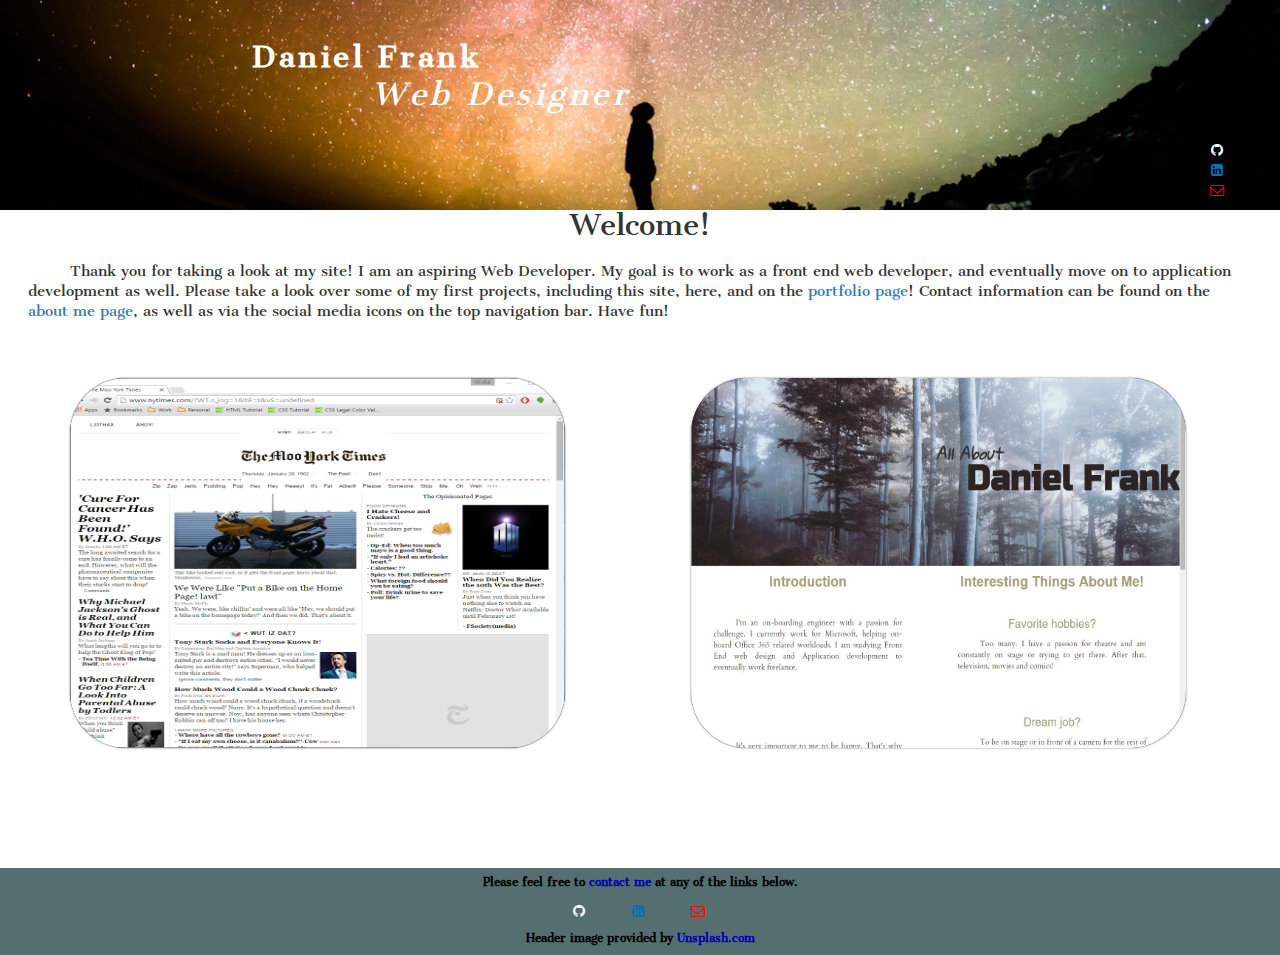
<file: index.html>
<!-- Daniel Frank's Portfolio - HTML @Daniel Frank 2016 -->

<!DOCTYPE html>
<html lang="en">
<head>
	<meta charset="UTF-8">
	<title>Daniel Frank: Web Developer</title>
	<meta name="viewport" content="width=device-width, initial-scale=1">
	<link rel="stylesheet" type="text/css" href="css/bootstrap.css">
	<link rel="stylesheet" type="text/css" href="css/normalize.css">
	<link rel="stylesheet" type="text/css" href="css/mystyle.css">
	<link rel="stylesheet" href="https://maxcdn.bootstrapcdn.com/font-awesome/4.5.0/css/font-awesome.min.css">
	<link href='https://fonts.googleapis.com/css?family=Russo+One|Cantata+One' rel='stylesheet' type='text/css'>
</head>
<body>
	<header class="head">
		<div class="content">
			<h1><strong>Daniel Frank</strong></h1>
			<h2><i>Web Designer</i></h2>
		</div>
		<div class="row">
			<!--<div class=".col-sm-9">
			<ul class="links">
				<li>
					<a href="index.html">Home</a>
				</li>
				<li>
					<a href="portfolio.html">Portfolio</a>
				</li>
				<li>
					<a href="about.html">About</a>
				</li>
				<li>
					<a href="blog.html">Blog</a>
				</li>
			</ul>
			</div>-->
			<div class=".col-sm-3">
			<ul class="icons">
				<li class="github">
					<a href="https://github.com/chryses46" target="blank"><i class="fa fa-github"></i></a>
				</li>
				<li class="linkedin">
					<a href="https://www.linkedin.com/in/daniel-frank-598b9960" target="blank"><i class="fa fa-linkedin-square"></i></a>
				</li>
				<li class="envelope">
					<a href="mailto:danjfrank08@gmail.com" target="blank"><i class="fa fa-envelope-o"></i></a>
				</li>
			</ul>
			<div>
		</div>
	</header>
	<section class="intro">
		<h1 style="text-align: center;">Welcome!</h1>
		<br/>
		<p style="text-indent: 3em">Thank you for taking a look at my site! I am an aspiring Web Developer. My goal is to work as a front end web developer, and eventually move on to application development as well. Please take a look over some of my first projects, including this site, here, and on the <a href="portfolio.html">portfolio page</a>! Contact information can be found on the <a href="about.html">about me page</a>, as well as via the social media icons on the top navigation bar. Have fun!</p>
	</section>
	<section class="introtable">
	<table>
		<tr>
			<td>
				<div class="display">
					<figure>
						<a href="portfolio.html"><img src="img/Moo York Times.png" width="495px"; height="370px"; alt="Moo York Times.png"></a><figcaption><strong>New York Times "Hack" Project:</strong> A project to help grow the skills of various browser dev tools. This project was completed with <a href="https://developers.google.com/web/tools/chrome-devtools/?hl=en" target="_blank">Google Developer Tools</a>.</figcaption>
					</figure>
				</div>
			</td>
			<td>
				<div class="display">
					<figure>	
						<a href="portfolio.html"><img src="img/aboutme.jpg" width="495px"; height="370px"; alt="Aboutme.jpg"></a><figcaption><strong>About Me page project:</strong> A project to test knowledge over basic html layout and CSS. All CSS is custom and utilizes Bootstrap for layout. Check the <a href="portfolio.html">portfolio page</a> for more information!</figcaption>
					</figure>
				</div>
			</td>
			<td>
				<div class="display">
					<figure>
						<a href="portfolio.html"><img src="img/karmaclone.jpg" width="495px"; height="370px"; alt="Karmaclone.jpg"></a><figcaption><strong>Karma page clone:</strong> A challenge project to recreate a website's layout. Check the <a href="portfolio.html">portfolio page</a> for more information!</figcaption>
					</figure>
				</div>
			</td>
			</div>
		</tr>
	</table>
	</section>
	<footer class="lower-nav">
		<div class="social">
			<p><strong>Please feel free to <a href="about.html" style="color: #0000b3">contact me</a> at any of the links below.</strong></p>
			<div>
				<ul class="icons">
					<li class="github">
						<a href="https://github.com/chryses46" target="blank"><i class="fa fa-github"></i></a>
					</li>
					<li class="linkedin">
						<a href="https://www.linkedin.com/in/daniel-frank-598b9960" target="blank"><i class="fa fa-linkedin-square"></i></a>
					</li>
					<li class="envelope">
						<a href="mailto:danjfrank08@gmail.com" target="blank"><i class="fa fa-envelope-o"></i></a>
					</li>
				</ul>
			</div>
			<p><strong>Header image provided by <a href="http://www.unsplash.com" target="blank" style="color: #0000b3">Unsplash.com</a></strong></p>
		</div>
	</footer>
</body>
</html>
</file>
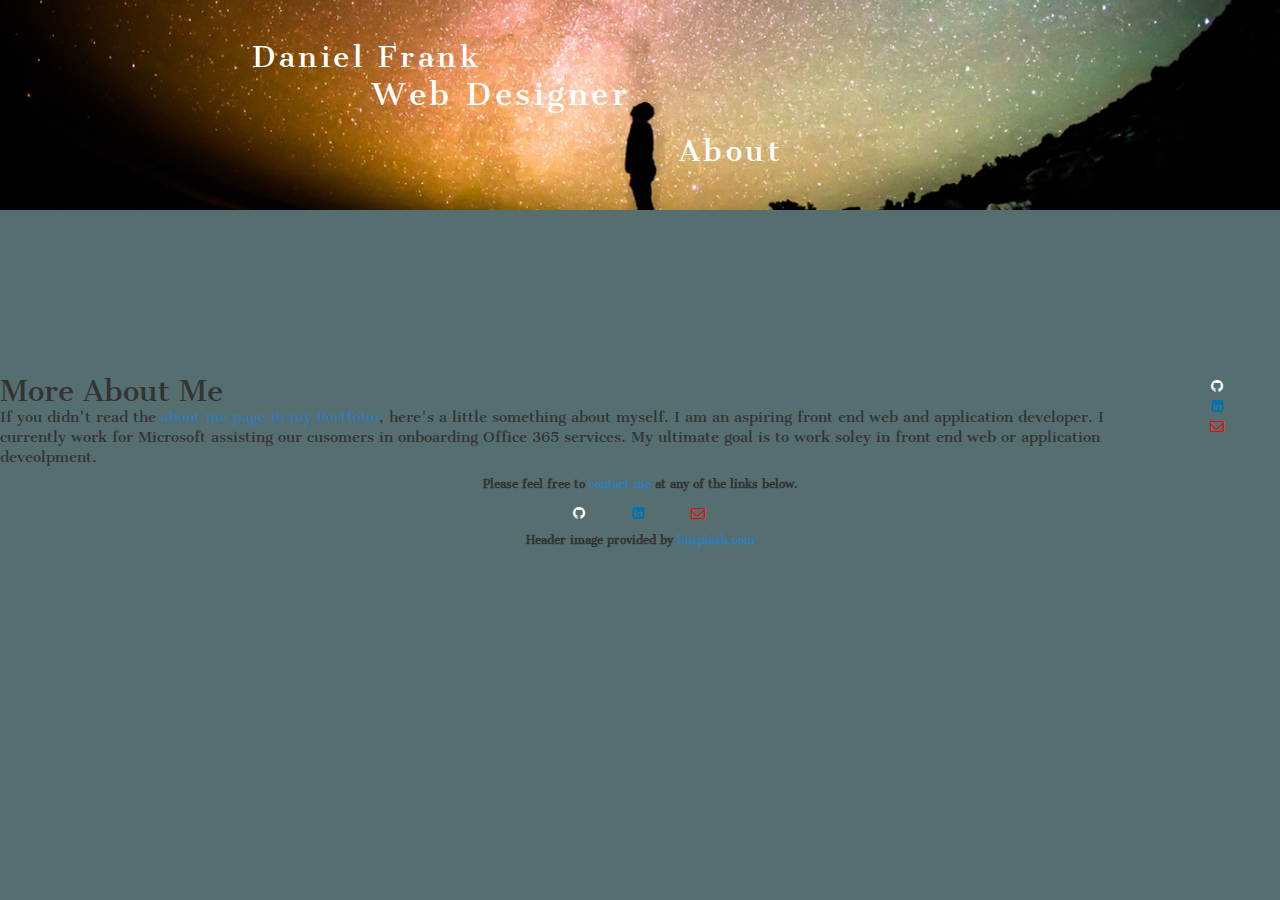
<file: about.html>
<!-- Daniel Frank's Portfolio - HTML @Daniel Frank 2016 -->

<!DOCTYPE html>
<html lang="en">
<head>
	<meta charset="UTF-8">
	<title>Daniel Frank: Web Developer</title>
	<meta name="viewport" content="width=device-width, initial-scale=1">
	<link rel="stylesheet" type="text/css" href="css/bootstrap.css">
	<link rel="stylesheet" type="text/css" href="css/normalize.css">
	<link rel="stylesheet" type="text/css" href="css/mystyle.css">
	<link rel="stylesheet" href="https://maxcdn.bootstrapcdn.com/font-awesome/4.5.0/css/font-awesome.min.css">
	<link href='https://fonts.googleapis.com/css?family=Russo+One|Cantata+One' rel='stylesheet' type='text/css'>
</head>
<body>
	<header class="head">
		<div class="content">
			<h1>Daniel Frank</h1>
			<h2>Web Designer</h2>
			<h1 class="headname">About</h1>
		</div>
		<div class="row">
			<div class=".col-sm-9">
			<ul class="links">
				<li>
					<a href="index.html">Home</a>
				</li>
				<li>
					<a href="portfolio.html">Portfolio</a>
				</li>
				<li>
					<a href="about.html">About</a>
				</li>
				<li>
					<a href="blog.html">Blog</a>
				</li>
			</ul>
			</div>
			<div class=".col-sm-3">
			<ul class="icons">
				<li class="github">
					<a href="https://github.com/chryses46" target="blank"><i class="fa fa-github"></i></a>
				</li>
				<li class="linkedin">
					<a href="https://www.linkedin.com/in/daniel-frank-598b9960" target="blank"><i class="fa fa-linkedin-square"></i></a>
				</li>
				<li class="envelope">
					<a href="mailto:danjfrank08@gmail.com" target="blank"><i class="fa fa-envelope-o"></i></a>
				</li>
			</ul>
			<div>
		</div>
	</header>
	<section class="aboutme">
		<h1>More About Me</h1>
		<p>	If you didn't read the <a href="portfolio.html">about me page in my Portfolio</a>, here's a little something about myself. I am an aspiring front end web and application developer. I currently work for Microsoft assisting our cusomers in onboarding Office 365 services. My ultimate goal is to work soley in front end web or application deveolpment.</p>
	</section>
	<footer class="lower-nav">
		<p><strong>Please feel free to <a href="about.html">contact me</a> at any of the links below.</strong></p>
		<div>
			<ul class="icons">
				<li class="github">
					<a href="https://github.com/chryses46" target="blank"><i class="fa fa-github"></i></a>
				</li>
				<li class="linkedin">
					<a href="https://www.linkedin.com/in/daniel-frank-598b9960" target="blank"><i class="fa fa-linkedin-square"></i></a>
				</li>
				<li class="envelope">
					<a href="mailto:danjfrank08@gmail.com" target="blank"><i class="fa fa-envelope-o"></i></a>
				</li>
			</ul>
		</div>
		<p><strong>Header image provided by <a href="www.unsplash.com">Unsplash.com</a></strong></p>
	</footer>
</body>
</html>
</file>
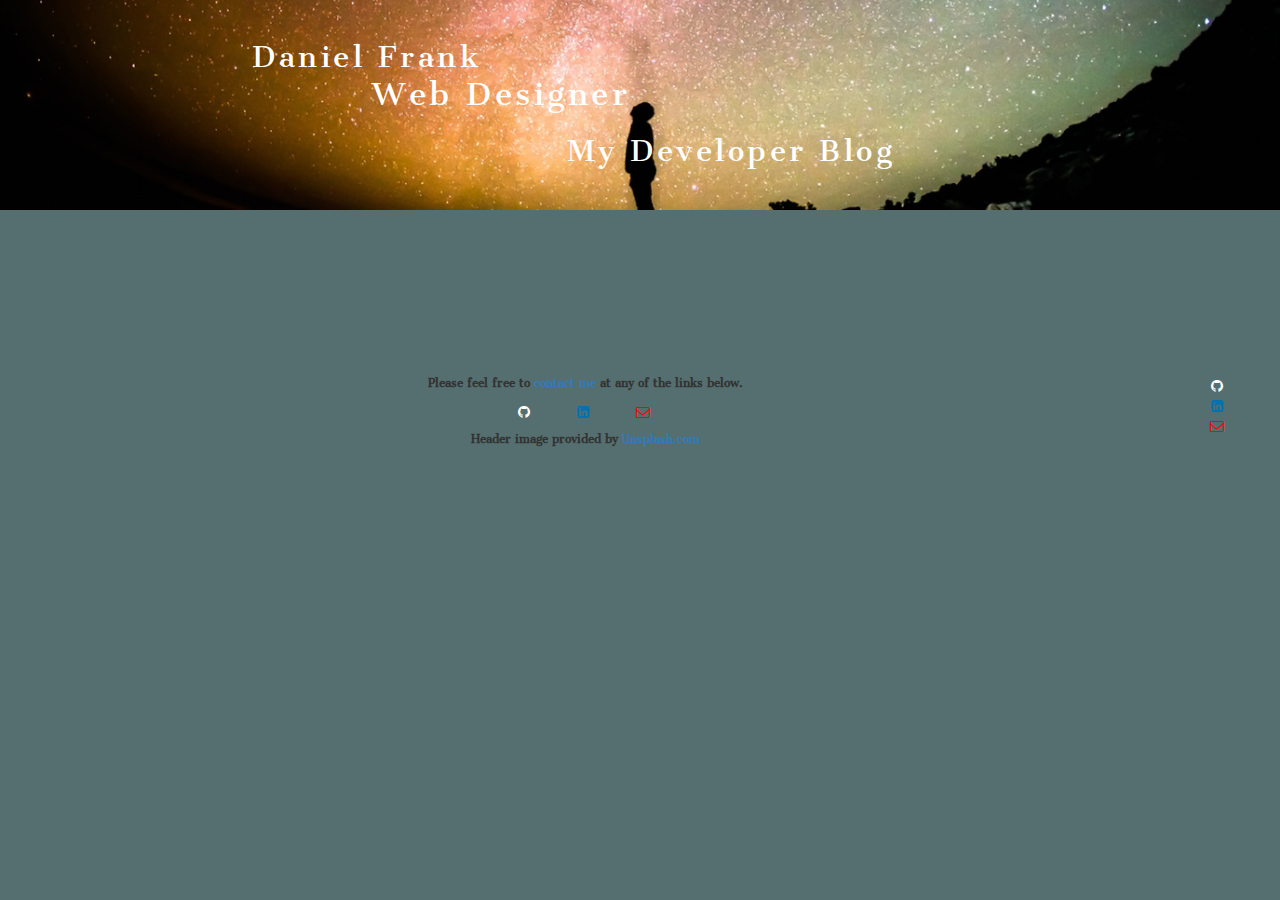
<file: blog.html>
<!-- Daniel Frank's Portfolio - HTML @Daniel Frank 2016 -->

<!DOCTYPE html>
<html lang="en">
<head>
	<meta charset="UTF-8">
	<title>Daniel Frank: Web Developer</title>
	<meta name="viewport" content="width=device-width, initial-scale=1">
	<link rel="stylesheet" type="text/css" href="css/bootstrap.css">
	<link rel="stylesheet" type="text/css" href="css/normalize.css">
	<link rel="stylesheet" type="text/css" href="css/mystyle.css">
	<link rel="stylesheet" href="https://maxcdn.bootstrapcdn.com/font-awesome/4.5.0/css/font-awesome.min.css">
	<link href='https://fonts.googleapis.com/css?family=Russo+One|Cantata+One' rel='stylesheet' type='text/css'>
</head>
<body>
	<header class="head">
		<div class="content">
			<h1>Daniel Frank</h1>
			<h2>Web Designer</h2>
			<h1 class="headname">My Developer Blog</h1>
		</div>
		<div class="row">
			<div class=".col-sm-9">
			<ul class="links">
				<li>
					<a href="index.html">Home</a>
				</li>
				<li>
					<a href="portfolio.html">Portfolio</a>
				</li>
				<li>
					<a href="about.html">About</a>
				</li>
				<li>
					<a href="blog.html">Blog</a>
				</li>
			</ul>
			</div>
			<div class=".col-sm-3">
			<ul class="icons">
				<li class="github">
					<a href="https://github.com/chryses46" target="blank"><i class="fa fa-github"></i></a>
				</li>
				<li class="linkedin">
					<a href="https://www.linkedin.com/in/daniel-frank-598b9960" target="blank"><i class="fa fa-linkedin-square"></i></a>
				</li>
				<li class="envelope">
					<a href="mailto:danjfrank08@gmail.com" target="blank"><i class="fa fa-envelope-o"></i></a>
				</li>
			</ul>
			<div>
		</div>
	</header>
	<footer class="lower-nav">
		<p><strong>Please feel free to <a href="about.html">contact me</a> at any of the links below.</strong></p>
		<div>
			<ul class="icons">
				<li class="github">
					<a href="https://github.com/chryses46" target="blank"><i class="fa fa-github"></i></a>
				</li>
				<li class="linkedin">
					<a href="https://www.linkedin.com/in/daniel-frank-598b9960" target="blank"><i class="fa fa-linkedin-square"></i></a>
				</li>
				<li class="envelope">
					<a href="mailto:danjfrank08@gmail.com" target="blank"><i class="fa fa-envelope-o"></i></a>
				</li>
			</ul>
		</div>
		<p><strong>Header image provided by <a href="www.unsplash.com">Unsplash.com</a></strong></p>
	</footer>
</body>
</html>
</file>
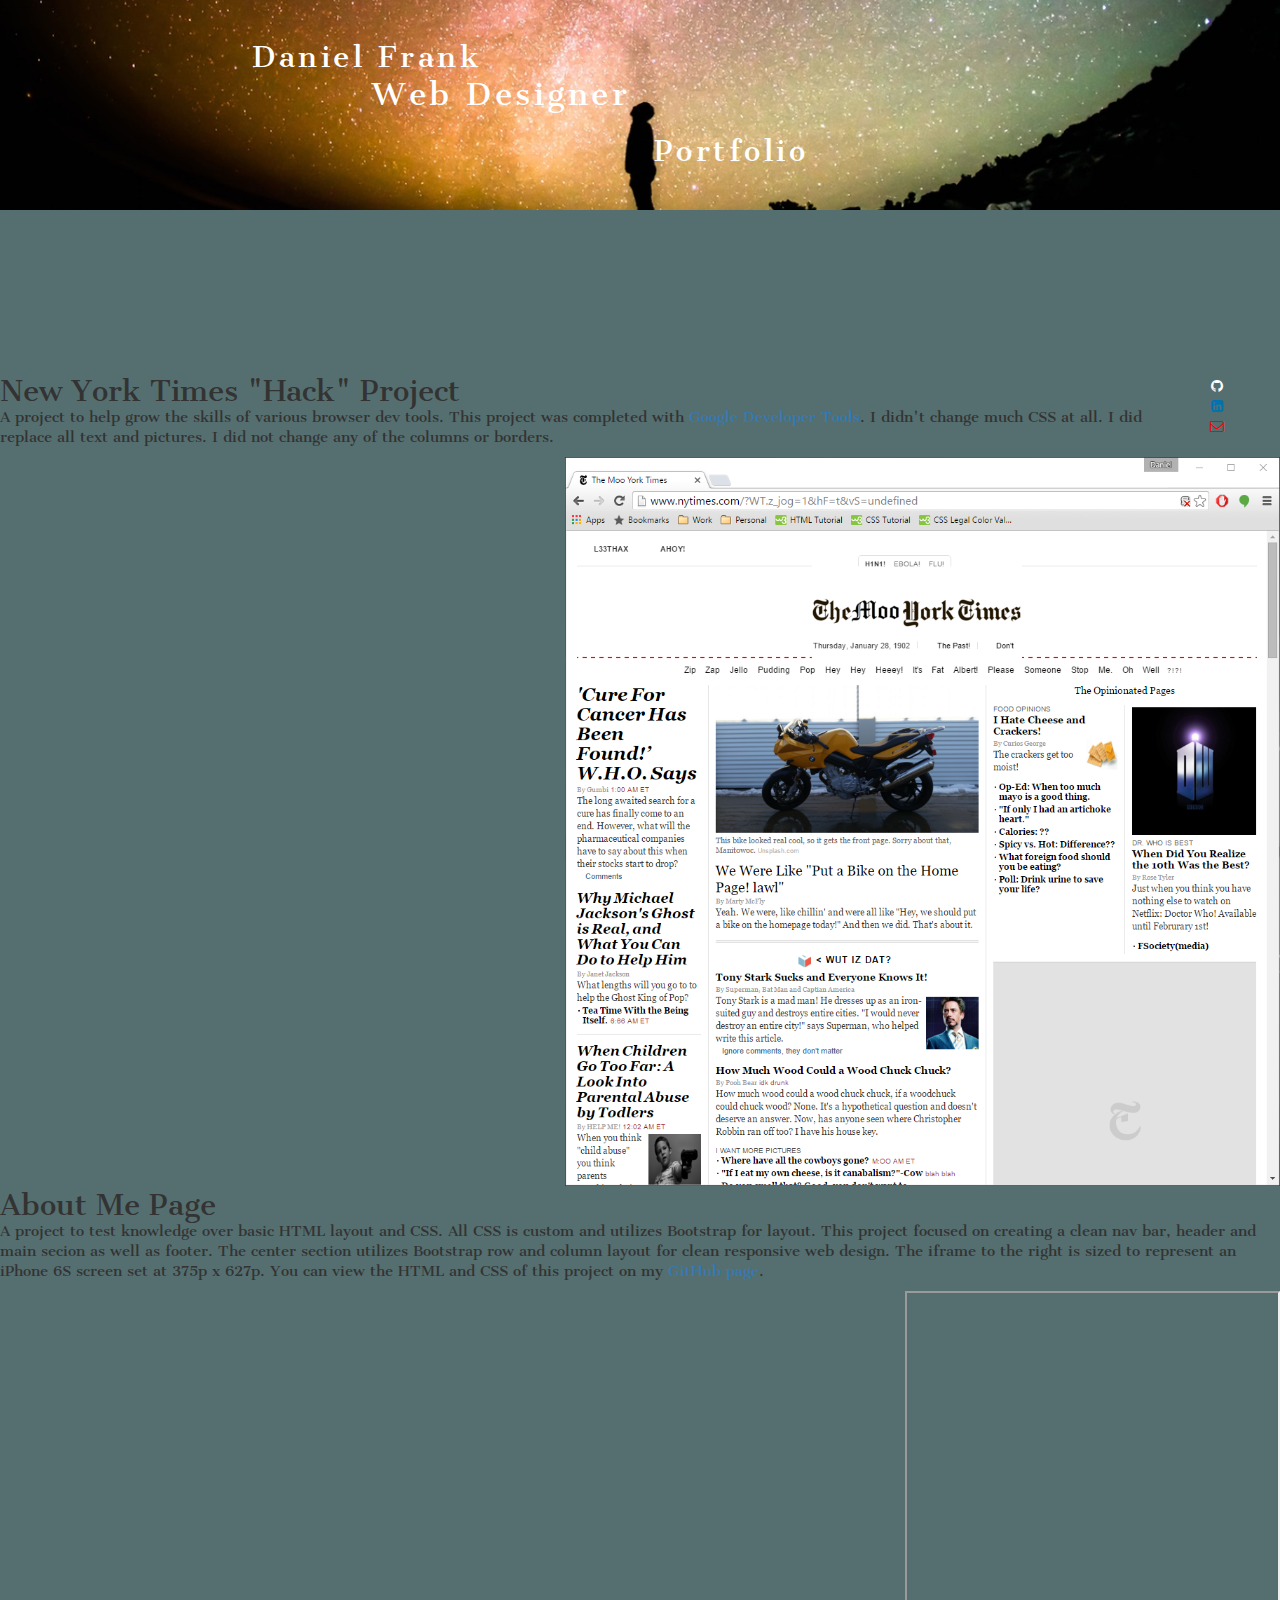
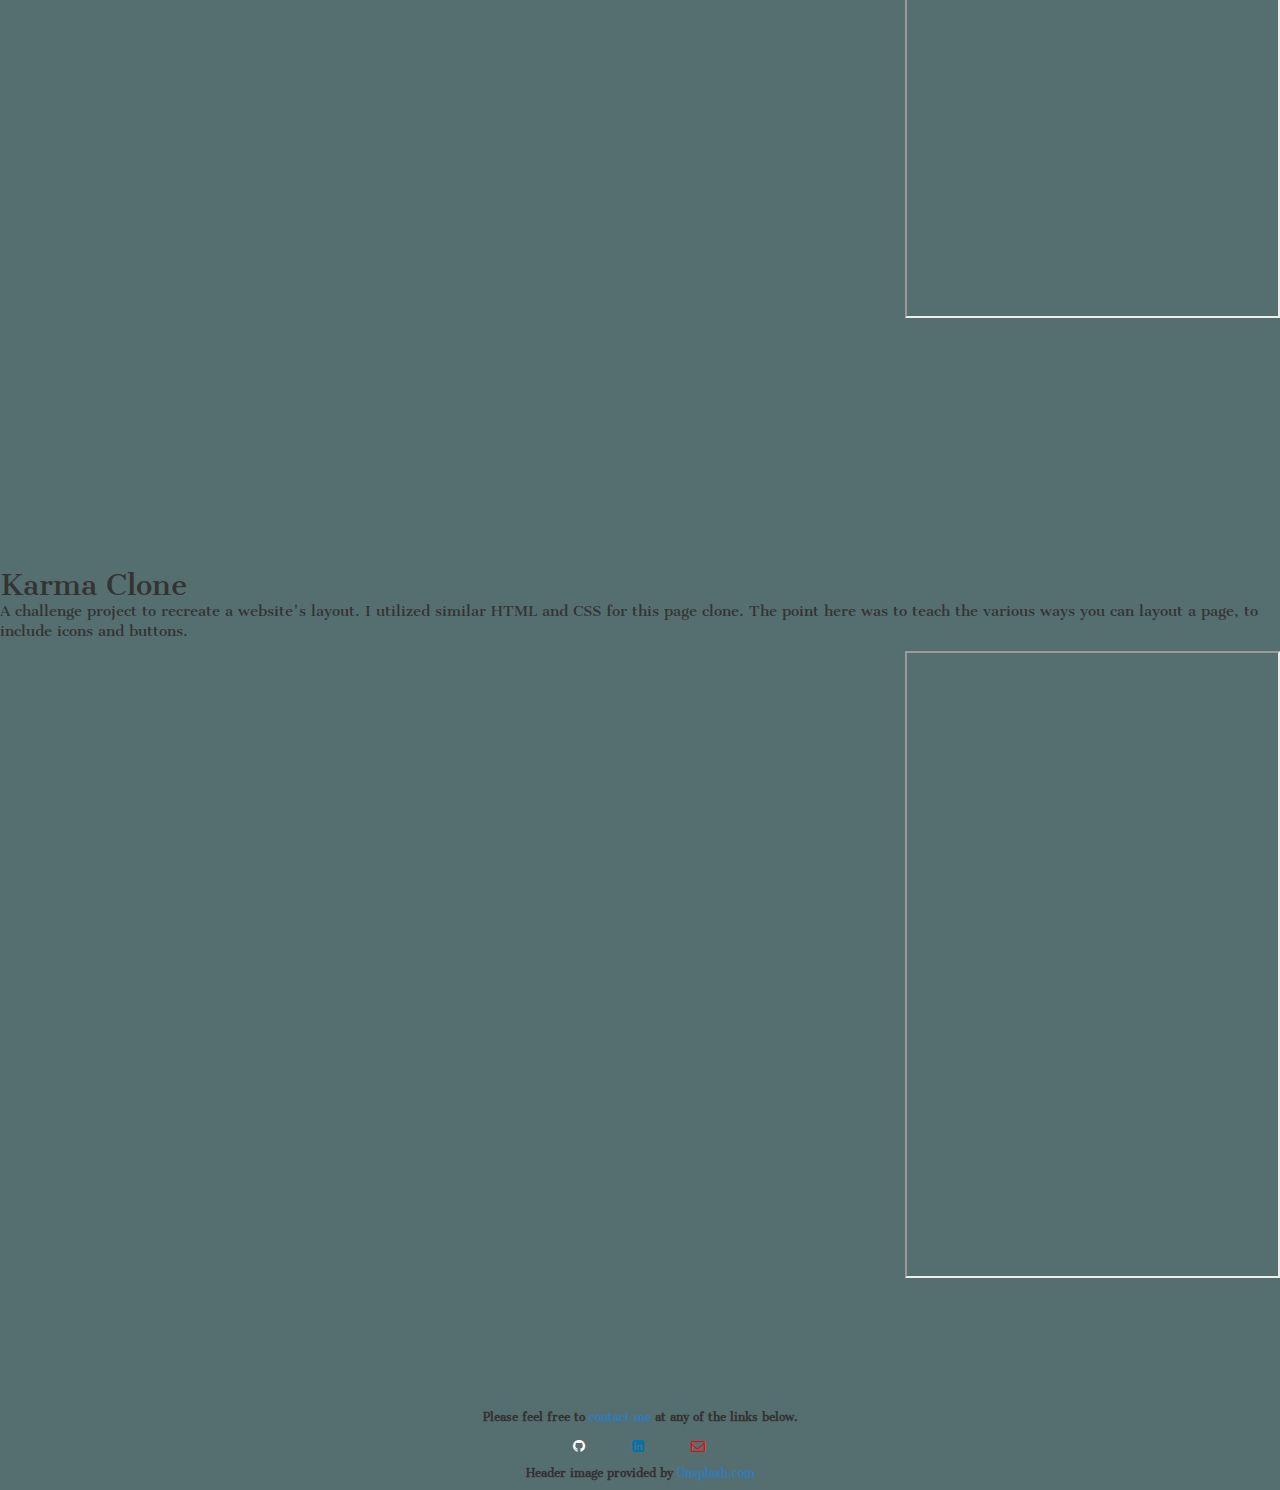
<file: portfolio.html>
<!-- Daniel Frank's Portfolio - HTML @Daniel Frank 2016 -->

<!DOCTYPE html>
<html lang="en">
<head>
	<meta charset="UTF-8">
	<title>Daniel Frank: Web Developer</title>
	<meta name="viewport" content="width=device-width, initial-scale=1">
	<link rel="stylesheet" type="text/css" href="css/bootstrap.css">
	<link rel="stylesheet" type="text/css" href="css/normalize.css">
	<link rel="stylesheet" type="text/css" href="css/mystyle.css">
	<link rel="stylesheet" href="https://maxcdn.bootstrapcdn.com/font-awesome/4.5.0/css/font-awesome.min.css">
	<link href='https://fonts.googleapis.com/css?family=Russo+One|Cantata+One' rel='stylesheet' type='text/css'>
</head>
<body>
	<header class="head">
		<div class="content">
			<h1>Daniel Frank</h1>
			<h2>Web Designer</h2>
			<h1 class="headname">Portfolio</h1>
		</div>
		<div class="row">
			<div class=".col-sm-9">
			<ul class="links">
				<li>
					<a href="index.html">Home</a>
				</li>
				<li>
					<a href="portfolio.html">Portfolio</a>
				</li>
				<li>
					<a href="about.html">About</a>
				</li>
				<li>
					<a href="blog.html">Blog</a>
				</li>
			</ul>
			</div>
			<div class=".col-sm-3">
			<ul class="icons">
				<li class="github">
					<a href="https://github.com/chryses46" target="blank"><i class="fa fa-github"></i></a>
				</li>
				<li class="linkedin">
					<a href="https://www.linkedin.com/in/daniel-frank-598b9960" target="blank"><i class="fa fa-linkedin-square"></i></a>
				</li>
				<li class="envelope">
					<a href="mailto:danjfrank08@gmail.com" target="blank"><i class="fa fa-envelope-o"></i></a>
				</li>
			</ul>
			<div>
		</div>
	</header>
	<section class="portfolio">
		<section style="height: 70em;">
			<h1>New York Times "Hack" Project</h1>
			<p>A project to help grow the skills of various browser dev tools. This project was completed with <a href="https://developers.google.com/web/tools/chrome-devtools/?hl=en" target="_blank">Google Developer Tools</a>. I didn't change much CSS at all. I did replace all text and pictures. I did not change any of the columns or borders.</p>
			<div class="portfoliodiv">
				<img class="portfolio.content" src="img/Moo York Times.png" height="729px">
			</div>
		</section>
		<section style="height: 70em;">
			<h1>About Me Page</h1>
			<p>A project to test knowledge over basic HTML layout and CSS. All CSS is custom and utilizes Bootstrap for layout. This project focused on creating a clean nav bar, header and main secion as well as footer. The center section utilizes Bootstrap row and column layout for clean responsive web design. The iframe to the right is sized to represent an iPhone 6S screen set at 375p x 627p. You can view the HTML and CSS of this project on my <a href="https://github.com/chryses46/aboutme">GitHub page</a>.</p>
			<iframe src="http://chryses46.github.io/aboutme/" width="375px" height="627px"></iframe>
		</section>
		<section style="height: 58em;">
			<h1>Karma Clone</h1>
			<p>A challenge project to recreate a website's layout. I utilized similar HTML and CSS for this page clone. The point here was to teach the various ways you can layout a page, to include icons and buttons. </p>
			<iframe src="https://chryses46.github.io/LandingPageClone" width="375px" height="627px"></iframe>
		</section>
	</section>
	<footer class="lower-nav">
		<p><strong>Please feel free to <a href="about.html">contact me</a> at any of the links below.</strong></p>
		<div>
			<ul class="icons">
				<li class="github">
					<a href="https://github.com/chryses46" target="blank"><i class="fa fa-github"></i></a>
				</li>
				<li class="linkedin">
					<a href="https://www.linkedin.com/in/daniel-frank-598b9960" target="blank"><i class="fa fa-linkedin-square"></i></a>
				</li>
				<li class="envelope">
					<a href="mailto:danjfrank08@gmail.com" target="blank"><i class="fa fa-envelope-o"></i></a>
				</li>
			</ul>
		</div>
		<p><strong>Header image provided by <a href="www.unsplash.com">Unsplash.com</a></strong></p>
	</footer>
</body>
</html>
</file>
<file: css/mystyle.css>
/* Daniel Frank's Portfolio - CSS @Daniel Frank 2016 */

html {
	box-sizing: border-box;
}

body {
	padding: 0;
	background-color: rgb(85, 111, 112);
	font-family: "Cantata One", sans-serif;
}

h1 {
	margin: 0;
}

.head {
	height: 15em;
	background-image: url("../img/headerimg.jpg");
	background-position: center bottom;
	background-repeat: no-repeat;
	background-size: cover;
	font-family: "Cantata One", sans-serif;
}

.head .content {
	color: #ffffff;
	letter-spacing: .25em;
	text-align: left;
}

.head .content h1 {
	margin-bottom: 1em;
}


.content {
	border: 0;
	margin: 0 auto;
	height: 10em;
	padding: 3em 5em 0 18em;
	font-family: "Cantata One", sans-serif;
	font-weight: 400;
}

.head .content h2 {
	margin-left: 12rem;
	margin-top: -.75em;
}

.head .row {
	margin: 0;
}

.head .row .links {
	margin-left: 94em;
}

.head .row .links a {
	text-decoration: none;
	font-weight: 700;
	font-size: 20px;
	color: white;
	letter-spacing: .1em;
}

.head .row .links a:hover {
	color: #000000;
}

.head .row .links a:visited {
	color: #ffffff;
}

.head .row a:active {
	color: gray;
	text-decoration: underline;

}

.head .row .links li {
	display: inline-block;
	float: left;
	padding: 1em;
}

.head .row .icons {
	float: right;
 	margin: 0;

}

.head .row .icons li {
	text-align: center;
	margin-right: 4em;
	list-style: none;
}

.fa {
	display: inline-block;
	font: normal normal 14px/1 FontAwesome;
	font-size: inherit;
	text-rendering: auto
	-webkit-font-smoothing: antialiased;
}

.envelope a {
	color: #ff0000;
}


.linkedin a {
	color: rgb(2, 114, 176);
}

.github a {
	color: #ffffff;
}

hr {
	color: black;
}

.intro {
	font-family: "Cantata One", sans-serif;
	font-weight: 400;
	height: 7em;
	background-color: #fff;
	padding: 0 2em;
}

.introtable {
	height: 40em;
	background-color: #fff;

}
.display {
	position: relative;
	max-width: 495px;
	height: 370px;
	margin: 5em 4em .5em 5em;

}

.display figure{
	margin: 0;
	max-width: 495px;
	height: 370px;
	background: #000;
	border-radius: 4em;
	/*position: absolute;*/
}

.display img {
	box-shadow: 0 0 2px #666;
	border-radius: 4em;
}

.display figcaption{
	position: absolute;
	bottom: 0;
	color: #fff;
	background: #000;
	font-size: .8em;
	padding: 8px 12px;
	opacity: 0;
	transition: opacity 0s;
	border-radius: 0 0 4em 4em;
	text-align: center;
}

.display:hover figure figcaption{
	transition: opacity .5s;
	opacity: 1;
}

.display-attr//

.display figure {
	opacity: 0;
}

.lower-nav {
	text-align: center;
	background-color: rgb(85, 111, 112);
	height: 8rem;
	width: 100%;
	font-family: "Cantata One", sans-serif;
}

.lower-nav .social {
	margin-top: .5em;
	color: #000;
}



.lower-nav p {
	font-size: 11px;
}

.lower-nav .icons li {
	list-style: none;
	display: inline-block;
	margin-right: 3em;
}



/* Secondary pages header name */
.headname {
	height: 4em;
	text-align: center;
}

/* Portfolio Content */


.portfolio {
	height: 200em;
}

.head .content .portfolio {
	margin:0;
	text-align: center;

}
.portfoliodiv {
	float: right;
}

.portfolio.content {
	text-align: left;

}

.portfolio iframe {
	float: right;
}
</file>
